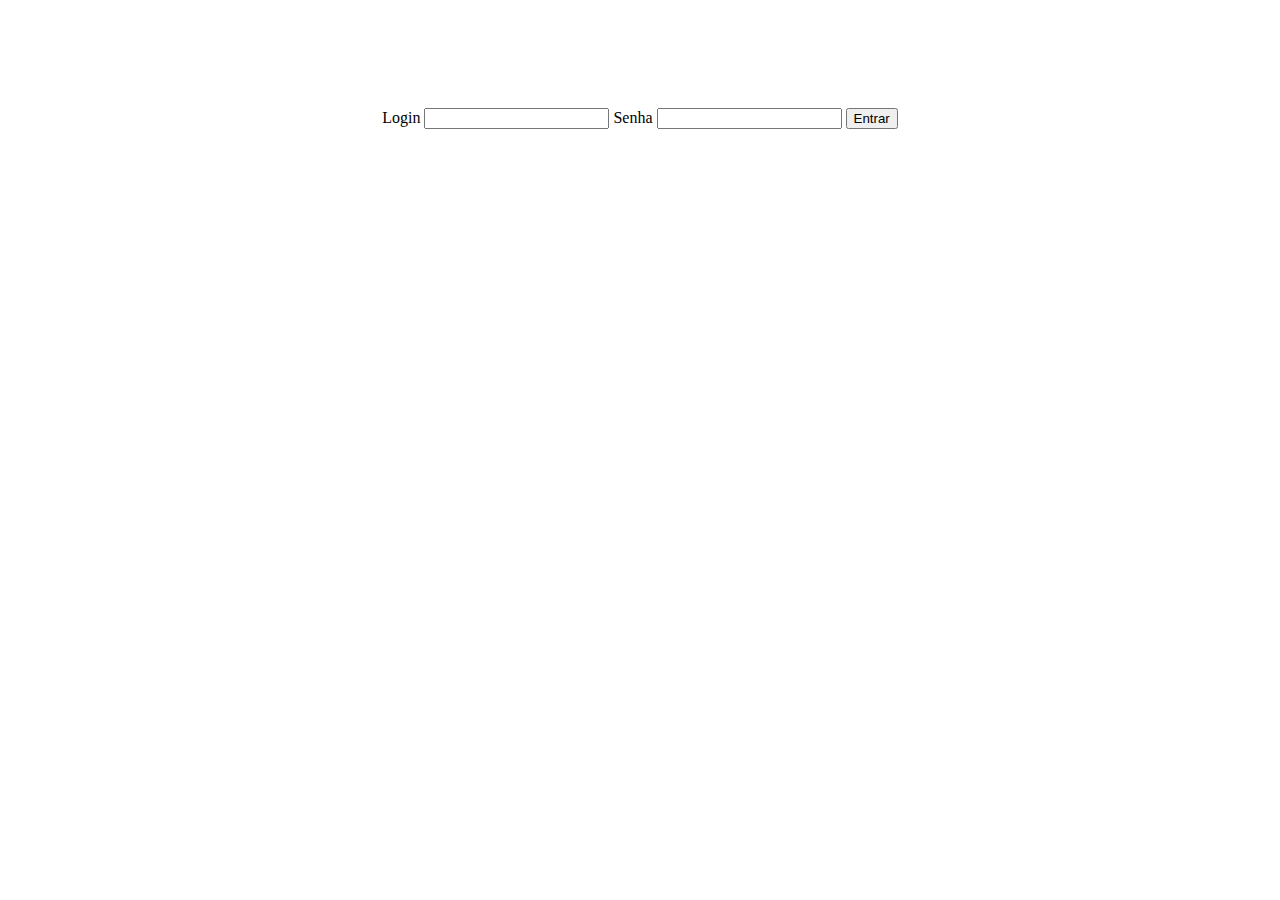
<file: WebContent/publico/login.html>
<!DOCTYPE html PUBLIC "-//W3C//DTD HTML 4.01 Transitional//EN" "http://www.w3.org/TR/html4/loose.dtd">
<html>
<head>
<meta http-equiv="Content-Type" content="text/html; charset=ISO-8859-1">
<title>Login</title>
</head>
<body>
	<div align="center" style="padding-top: 100px;">
	
		<form id="formulario" method="post" name="formulario"
			action="/app/j_spring_security_check">

			<label>Login</label>
			<input type="text" name="j_username" id="j_username" />
			
			<label>Senha</label>
			<input type="password" name="j_password" id="j_password" />


			<button type="submit" id="buttonLogin">Entrar</button>
		</form>
	</div>

</body>
</html>
</file>
